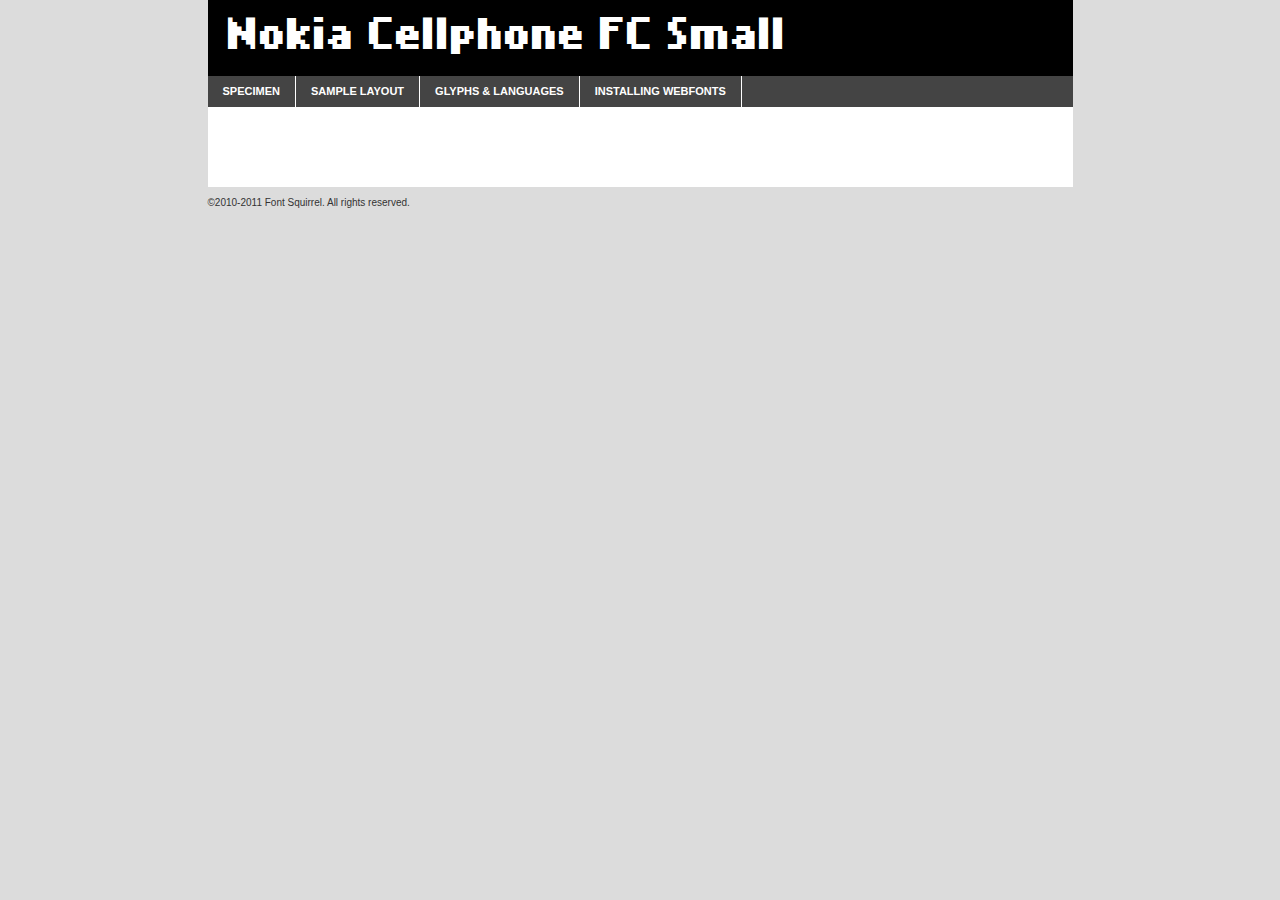
<file: fontkit/nokiafc22-demo.html>
<!DOCTYPE html PUBLIC "-//W3C//DTD XHTML 1.0 Transitional//EN"
	"http://www.w3.org/TR/xhtml1/DTD/xhtml1-transitional.dtd">

<html xmlns="http://www.w3.org/1999/xhtml" xml:lang="en" lang="en">
<head>
	<meta http-equiv="Content-Type" content="text/html; charset=utf-8" />
	<script src="http://ajax.googleapis.com/ajax/libs/jquery/1.7.2/jquery.min.js" type="text/javascript" charset="utf-8"></script>
	<script src="specimen_files/easytabs.js" type="text/javascript" charset="utf-8"></script>
	<link rel="stylesheet" href="specimen_files/specimen_stylesheet.css" type="text/css" charset="utf-8" />
	<link rel="stylesheet" href="stylesheet.css" type="text/css" charset="utf-8" />

	<style type="text/css">
					body{
				font-family: 'nokia_cellphone_fcsmall';
							}
		</style>

	<title>Nokia Cellphone FC Small Specimen</title>
	
	
	<script type="text/javascript" charset="utf-8">
		$(document).ready(function() {
			$('#container').easyTabs({defaultContent:1});
		});
	</script>
</head>

<body>
<div id="container">
	<div id="header">
		Nokia Cellphone FC Small	</div>
	<ul class="tabs">
		<li><a href="#specimen">Specimen</a></li>
		<li><a href="#layout">Sample Layout</a></li>
				<li><a href="#glyphs">Glyphs &amp; Languages</a></li>
		<li><a href="#installing">Installing Webfonts</a></li>
		
	</ul>
	
	<div id="main_content">

		
			<div id="specimen">
		
				<div class="section">
					<div class="grid12 firstcol">
						<div class="huge">AaBb</div>
					</div>
				</div>
		
				<div class="section">
					<div class="glyph_range">A&#x200B;B&#x200b;C&#x200b;D&#x200b;E&#x200b;F&#x200b;G&#x200b;H&#x200b;I&#x200b;J&#x200b;K&#x200b;L&#x200b;M&#x200b;N&#x200b;O&#x200b;P&#x200b;Q&#x200b;R&#x200b;S&#x200b;T&#x200b;U&#x200b;V&#x200b;W&#x200b;X&#x200b;Y&#x200b;Z&#x200b;a&#x200b;b&#x200b;c&#x200b;d&#x200b;e&#x200b;f&#x200b;g&#x200b;h&#x200b;i&#x200b;j&#x200b;k&#x200b;l&#x200b;m&#x200b;n&#x200b;o&#x200b;p&#x200b;q&#x200b;r&#x200b;s&#x200b;t&#x200b;u&#x200b;v&#x200b;w&#x200b;x&#x200b;y&#x200b;z&#x200b;1&#x200b;2&#x200b;3&#x200b;4&#x200b;5&#x200b;6&#x200b;7&#x200b;8&#x200b;9&#x200b;0&#x200b;&amp;&#x200b;.&#x200b;,&#x200b;?&#x200b;!&#x200b;&#64;&#x200b;(&#x200b;)&#x200b;#&#x200b;$&#x200b;%&#x200b;*&#x200b;+&#x200b;-&#x200b;=&#x200b;:&#x200b;;</div>
				</div>
				<div class="section">
					<div class="grid12 firstcol">
						<table class="sample_table">
							<tr><td>10</td><td class="size10">abcdefghijklmnopqrstuvwxyzABCDEFGHIJKLMNOPQRSTUVWXYZ0123456789abcdefghijklmnopqrstuvwxyzABCDEFGHIJKLMNOPQRSTUVWXYZ0123456789abcdefghijklmnopqrstuvwxyzABCDEFGHIJKLMNOPQRSTUVWXYZ</td></tr>
							<tr><td>11</td><td class="size11">abcdefghijklmnopqrstuvwxyzABCDEFGHIJKLMNOPQRSTUVWXYZ0123456789abcdefghijklmnopqrstuvwxyzABCDEFGHIJKLMNOPQRSTUVWXYZ0123456789abcdefghijklmnopqrstuvwxyzABCDEFGHIJKLMNOPQRSTUVWXYZ</td></tr>
							<tr><td>12</td><td class="size12">abcdefghijklmnopqrstuvwxyzABCDEFGHIJKLMNOPQRSTUVWXYZ0123456789abcdefghijklmnopqrstuvwxyzABCDEFGHIJKLMNOPQRSTUVWXYZ0123456789abcdefghijklmnopqrstuvwxyzABCDEFGHIJKLMNOPQRSTUVWXYZ</td></tr>
							<tr><td>13</td><td class="size13">abcdefghijklmnopqrstuvwxyzABCDEFGHIJKLMNOPQRSTUVWXYZ0123456789abcdefghijklmnopqrstuvwxyzABCDEFGHIJKLMNOPQRSTUVWXYZ0123456789abcdefghijklmnopqrstuvwxyzABCDEFGHIJKLMNOPQRSTUVWXYZ</td></tr>
							<tr><td>14</td><td class="size14">abcdefghijklmnopqrstuvwxyzABCDEFGHIJKLMNOPQRSTUVWXYZ0123456789abcdefghijklmnopqrstuvwxyzABCDEFGHIJKLMNOPQRSTUVWXYZ0123456789abcdefghijklmnopqrstuvwxyzABCDEFGHIJKLMNOPQRSTUVWXYZ</td></tr>
							<tr><td>16</td><td class="size16">abcdefghijklmnopqrstuvwxyzABCDEFGHIJKLMNOPQRSTUVWXYZ0123456789abcdefghijklmnopqrstuvwxyzABCDEFGHIJKLMNOPQRSTUVWXYZ</td></tr>
							<tr><td>18</td><td class="size18">abcdefghijklmnopqrstuvwxyzABCDEFGHIJKLMNOPQRSTUVWXYZ0123456789abcdefghijklmnopqrstuvwxyzABCDEFGHIJKLMNOPQRSTUVWXYZ</td></tr>
							<tr><td>20</td><td class="size20">abcdefghijklmnopqrstuvwxyzABCDEFGHIJKLMNOPQRSTUVWXYZ0123456789abcdefghijklmnopqrstuvwxyzABCDEFGHIJKLMNOPQRSTUVWXYZ</td></tr>
							<tr><td>24</td><td class="size24">abcdefghijklmnopqrstuvwxyzABCDEFGHIJKLMNOPQRSTUVWXYZ0123456789abcdefghijklmnopqrstuvwxyzABCDEFGHIJKLMNOPQRSTUVWXYZ</td></tr>
							<tr><td>30</td><td class="size30">abcdefghijklmnopqrstuvwxyzABCDEFGHIJKLMNOPQRSTUVWXYZ0123456789abcdefghijklmnopqrstuvwxyzABCDEFGHIJKLMNOPQRSTUVWXYZ</td></tr>
							<tr><td>36</td><td class="size36">abcdefghijklmnopqrstuvwxyzABCDEFGHIJKLMNOPQRSTUVWXYZ0123456789abcdefghijklmnopqrstuvwxyzABCDEFGHIJKLMNOPQRSTUVWXYZ</td></tr>
							<tr><td>48</td><td class="size48">abcdefghijklmnopqrstuvwxyzABCDEFGHIJKLMNOPQRSTUVWXYZ0123456789abcdefghijklmnopqrstuvwxyzABCDEFGHIJKLMNOPQRSTUVWXYZ</td></tr>
							<tr><td>60</td><td class="size60">abcdefghijklmnopqrstuvwxyzABCDEFGHIJKLMNOPQRSTUVWXYZ0123456789abcdefghijklmnopqrstuvwxyzABCDEFGHIJKLMNOPQRSTUVWXYZ</td></tr>
							<tr><td>72</td><td class="size72">abcdefghijklmnopqrstuvwxyzABCDEFGHIJKLMNOPQRSTUVWXYZ0123456789abcdefghijklmnopqrstuvwxyzABCDEFGHIJKLMNOPQRSTUVWXYZ</td></tr>
							<tr><td>90</td><td class="size90">abcdefghijklmnopqrstuvwxyzABCDEFGHIJKLMNOPQRSTUVWXYZ0123456789abcdefghijklmnopqrstuvwxyzABCDEFGHIJKLMNOPQRSTUVWXYZ</td></tr>
						</table>
				
					</div>
			
				</div>
		
		
		
								<div class="section" id="bodycomparison">


										<div id="xheight">
				<div class="fontbody">&#x25FC;&#x25FC;&#x25FC;&#x25FC;&#x25FC;&#x25FC;&#x25FC;&#x25FC;&#x25FC;&#x25FC;&#x25FC;&#x25FC;&#x25FC;&#x25FC;&#x25FC;&#x25FC;&#x25FC;&#x25FC;&#x25FC;&#x25FC;&#x25FC;&#x25FC;&#x25FC;&#x25FC;&#x25FC;&#x25FC;&#x25FC;&#x25FC;&#x25FC;&#x25FC;&#x25FC;&#x25FC;&#x25FC;&#x25FC;&#x25FC;&#x25FC;&#x25FC;&#x25FC;&#x25FC;&#x25FC;&#x25FC;&#x25FC;&#x25FC;&#x25FC;&#x25FC;&#x25FC;&#x25FC;&#x25FC;&#x25FC;&#x25FC;&#x25FC;&#x25FC;&#x25FC;&#x25FC;&#x25FC;&#x25FC;&#x25FC;&#x25FC;&#x25FC;&#x25FC;&#x25FC;&#x25FC;&#x25FC;&#x25FC;&#x25FC;&#x25FC;&#x25FC;&#x25FC;&#x25FC;&#x25FC;&#x25FC;&#x25FC;&#x25FC;&#x25FC;&#x25FC;&#x25FC;&#x25FC;&#x25FC;&#x25FC;&#x25FC;&#x25FC;&#x25FC;&#x25FC;&#x25FC;&#x25FC;&#x25FC;&#x25FC;&#x25FC;&#x25FC;&#x25FC;&#x25FC;&#x25FC;&#x25FC;&#x25FC;&#x25FC;&#x25FC;&#x25FC;&#x25FC;&#x25FC;body</div><div class="arialbody">body</div><div class="verdanabody">body</div><div class="georgiabody">body</div></div>
										<div class="fontbody" style="z-index:1">
											body<span>Nokia Cellphone FC Small</span>
										</div>
										<div class="arialbody" style="z-index:1">
											body<span>Arial</span>
										</div>
										<div class="verdanabody" style="z-index:1">
											body<span>Verdana</span>
										</div>
										<div class="georgiabody" style="z-index:1">
											body<span>Georgia</span>
										</div>



								</div>
		
		
				<div class="section psample psample_row1" id="">
					
					<div class="grid2 firstcol">
						<p class="size10"><span>10.</span>Aenean lacinia bibendum nulla sed consectetur. Fusce dapibus, tellus ac cursus commodo, tortor mauris condimentum nibh, ut fermentum massa justo sit amet risus. Nullam id dolor id nibh ultricies vehicula ut id elit. Cum sociis natoque penatibus et magnis dis parturient montes, nascetur ridiculus mus. Nulla vitae elit libero, a pharetra augue.</p>
			
					</div>
					<div class="grid3">
						<p class="size11"><span>11.</span>Aenean lacinia bibendum nulla sed consectetur. Fusce dapibus, tellus ac cursus commodo, tortor mauris condimentum nibh, ut fermentum massa justo sit amet risus. Nullam id dolor id nibh ultricies vehicula ut id elit. Cum sociis natoque penatibus et magnis dis parturient montes, nascetur ridiculus mus. Nulla vitae elit libero, a pharetra augue.</p>
			
					</div>
					<div class="grid3">
						<p class="size12"><span>12.</span>Aenean lacinia bibendum nulla sed consectetur. Fusce dapibus, tellus ac cursus commodo, tortor mauris condimentum nibh, ut fermentum massa justo sit amet risus. Nullam id dolor id nibh ultricies vehicula ut id elit. Cum sociis natoque penatibus et magnis dis parturient montes, nascetur ridiculus mus. Nulla vitae elit libero, a pharetra augue.</p>
			
					</div>
					<div class="grid4">
						<p class="size13"><span>13.</span>Aenean lacinia bibendum nulla sed consectetur. Fusce dapibus, tellus ac cursus commodo, tortor mauris condimentum nibh, ut fermentum massa justo sit amet risus. Nullam id dolor id nibh ultricies vehicula ut id elit. Cum sociis natoque penatibus et magnis dis parturient montes, nascetur ridiculus mus. Nulla vitae elit libero, a pharetra augue.</p>
			
					</div>
					<div class="white_blend"></div>
					
				</div>
				<div class="section psample psample_row2" id="">
					<div class="grid3 firstcol">
						<p class="size14"><span>14.</span>Aenean lacinia bibendum nulla sed consectetur. Fusce dapibus, tellus ac cursus commodo, tortor mauris condimentum nibh, ut fermentum massa justo sit amet risus. Nullam id dolor id nibh ultricies vehicula ut id elit. Cum sociis natoque penatibus et magnis dis parturient montes, nascetur ridiculus mus. Nulla vitae elit libero, a pharetra augue.</p>
			
					</div>
					<div class="grid4">
						<p class="size16"><span>16.</span>Aenean lacinia bibendum nulla sed consectetur. Fusce dapibus, tellus ac cursus commodo, tortor mauris condimentum nibh, ut fermentum massa justo sit amet risus. Nullam id dolor id nibh ultricies vehicula ut id elit. Cum sociis natoque penatibus et magnis dis parturient montes, nascetur ridiculus mus. Nulla vitae elit libero, a pharetra augue.</p>
			
					</div>
					<div class="grid5">
						<p class="size18"><span>18.</span>Aenean lacinia bibendum nulla sed consectetur. Fusce dapibus, tellus ac cursus commodo, tortor mauris condimentum nibh, ut fermentum massa justo sit amet risus. Nullam id dolor id nibh ultricies vehicula ut id elit. Cum sociis natoque penatibus et magnis dis parturient montes, nascetur ridiculus mus. Nulla vitae elit libero, a pharetra augue.</p>
			
					</div>

					<div class="white_blend"></div>

				</div>
				
				<div class="section psample psample_row3" id="">
					<div class="grid5 firstcol">
						<p class="size20"><span>20.</span>Aenean lacinia bibendum nulla sed consectetur. Fusce dapibus, tellus ac cursus commodo, tortor mauris condimentum nibh, ut fermentum massa justo sit amet risus. Nullam id dolor id nibh ultricies vehicula ut id elit. Cum sociis natoque penatibus et magnis dis parturient montes, nascetur ridiculus mus. Nulla vitae elit libero, a pharetra augue.</p>
					</div>
					<div class="grid7">
						<p class="size24"><span>24.</span>Aenean lacinia bibendum nulla sed consectetur. Fusce dapibus, tellus ac cursus commodo, tortor mauris condimentum nibh, ut fermentum massa justo sit amet risus. Nullam id dolor id nibh ultricies vehicula ut id elit. Cum sociis natoque penatibus et magnis dis parturient montes, nascetur ridiculus mus. Nulla vitae elit libero, a pharetra augue.</p>
					</div>
					
					<div class="white_blend"></div>
					
				</div>
				
				<div class="section psample psample_row4" id="">
					<div class="grid12 firstcol">
						<p class="size30"><span>30.</span>Aenean lacinia bibendum nulla sed consectetur. Fusce dapibus, tellus ac cursus commodo, tortor mauris condimentum nibh, ut fermentum massa justo sit amet risus. Nullam id dolor id nibh ultricies vehicula ut id elit. Cum sociis natoque penatibus et magnis dis parturient montes, nascetur ridiculus mus. Nulla vitae elit libero, a pharetra augue.</p>
					</div>
					<div class="white_blend"></div>
					
				</div>
				
				
				
				<div class="section psample psample_row1 fullreverse">
					<div class="grid2 firstcol">
						<p class="size10"><span>10.</span>Aenean lacinia bibendum nulla sed consectetur. Fusce dapibus, tellus ac cursus commodo, tortor mauris condimentum nibh, ut fermentum massa justo sit amet risus. Nullam id dolor id nibh ultricies vehicula ut id elit. Cum sociis natoque penatibus et magnis dis parturient montes, nascetur ridiculus mus. Nulla vitae elit libero, a pharetra augue.</p>
			
					</div>
					<div class="grid3">
						<p class="size11"><span>11.</span>Aenean lacinia bibendum nulla sed consectetur. Fusce dapibus, tellus ac cursus commodo, tortor mauris condimentum nibh, ut fermentum massa justo sit amet risus. Nullam id dolor id nibh ultricies vehicula ut id elit. Cum sociis natoque penatibus et magnis dis parturient montes, nascetur ridiculus mus. Nulla vitae elit libero, a pharetra augue.</p>
			
					</div>
					<div class="grid3">
						<p class="size12"><span>12.</span>Aenean lacinia bibendum nulla sed consectetur. Fusce dapibus, tellus ac cursus commodo, tortor mauris condimentum nibh, ut fermentum massa justo sit amet risus. Nullam id dolor id nibh ultricies vehicula ut id elit. Cum sociis natoque penatibus et magnis dis parturient montes, nascetur ridiculus mus. Nulla vitae elit libero, a pharetra augue.</p>
			
					</div>
					<div class="grid4">
						<p class="size13"><span>13.</span>Aenean lacinia bibendum nulla sed consectetur. Fusce dapibus, tellus ac cursus commodo, tortor mauris condimentum nibh, ut fermentum massa justo sit amet risus. Nullam id dolor id nibh ultricies vehicula ut id elit. Cum sociis natoque penatibus et magnis dis parturient montes, nascetur ridiculus mus. Nulla vitae elit libero, a pharetra augue.</p>
			
					</div>
					<div class="black_blend"></div>
					
				</div>
				
				<div class="section psample psample_row2 fullreverse">
					<div class="grid3 firstcol">
						<p class="size14"><span>14.</span>Aenean lacinia bibendum nulla sed consectetur. Fusce dapibus, tellus ac cursus commodo, tortor mauris condimentum nibh, ut fermentum massa justo sit amet risus. Nullam id dolor id nibh ultricies vehicula ut id elit. Cum sociis natoque penatibus et magnis dis parturient montes, nascetur ridiculus mus. Nulla vitae elit libero, a pharetra augue.</p>
			
					</div>
					<div class="grid4">
						<p class="size16"><span>16.</span>Aenean lacinia bibendum nulla sed consectetur. Fusce dapibus, tellus ac cursus commodo, tortor mauris condimentum nibh, ut fermentum massa justo sit amet risus. Nullam id dolor id nibh ultricies vehicula ut id elit. Cum sociis natoque penatibus et magnis dis parturient montes, nascetur ridiculus mus. Nulla vitae elit libero, a pharetra augue.</p>
			
					</div>
					<div class="grid5">
						<p class="size18"><span>18.</span>Aenean lacinia bibendum nulla sed consectetur. Fusce dapibus, tellus ac cursus commodo, tortor mauris condimentum nibh, ut fermentum massa justo sit amet risus. Nullam id dolor id nibh ultricies vehicula ut id elit. Cum sociis natoque penatibus et magnis dis parturient montes, nascetur ridiculus mus. Nulla vitae elit libero, a pharetra augue.</p>
			
					</div>
					<div class="black_blend"></div>

				</div>
				
				<div class="section psample fullreverse psample_row3" id="">
					<div class="grid5 firstcol">
						<p class="size20"><span>20.</span>Aenean lacinia bibendum nulla sed consectetur. Fusce dapibus, tellus ac cursus commodo, tortor mauris condimentum nibh, ut fermentum massa justo sit amet risus. Nullam id dolor id nibh ultricies vehicula ut id elit. Cum sociis natoque penatibus et magnis dis parturient montes, nascetur ridiculus mus. Nulla vitae elit libero, a pharetra augue.</p>
					</div>
					<div class="grid7">
						<p class="size24"><span>24.</span>Aenean lacinia bibendum nulla sed consectetur. Fusce dapibus, tellus ac cursus commodo, tortor mauris condimentum nibh, ut fermentum massa justo sit amet risus. Nullam id dolor id nibh ultricies vehicula ut id elit. Cum sociis natoque penatibus et magnis dis parturient montes, nascetur ridiculus mus. Nulla vitae elit libero, a pharetra augue.</p>
					</div>
					
					<div class="black_blend"></div>
					
				</div>
				
				<div class="section psample fullreverse psample_row4" id="" style="border-bottom: 20px #000 solid;">
					<div class="grid12 firstcol">
						<p class="size30"><span>30.</span>Aenean lacinia bibendum nulla sed consectetur. Fusce dapibus, tellus ac cursus commodo, tortor mauris condimentum nibh, ut fermentum massa justo sit amet risus. Nullam id dolor id nibh ultricies vehicula ut id elit. Cum sociis natoque penatibus et magnis dis parturient montes, nascetur ridiculus mus. Nulla vitae elit libero, a pharetra augue.</p>
					</div>
					<div class="black_blend"></div>
					
				</div>
				
				
				
				
			</div>
			
			<div id="layout">
				
				<div class="section">
					
					<div class="grid12 firstcol">
						<h1>Lorem Ipsum Dolor</h1>
						<h2>Etiam porta sem malesuada magna mollis euismod</h2>
						
						<p class="byline">By <a href="#link">Aenean Lacinia</a></p>
					</div>
				</div>
				<div class="section">
					<div class="grid8 firstcol">
						<p class="large">Donec sed odio dui. Morbi leo risus, porta ac consectetur ac, vestibulum at eros. Fusce dapibus, tellus ac cursus commodo, tortor mauris condimentum nibh, ut fermentum massa justo sit amet risus. </p>

						
						<h3>Pellentesque ornare sem</h3>

						<p>Maecenas sed diam eget risus varius blandit sit amet non magna. Maecenas faucibus mollis interdum. Donec ullamcorper nulla non metus auctor fringilla. Nullam id dolor id nibh ultricies vehicula ut id elit. Nullam id dolor id nibh ultricies vehicula ut id elit. </p>

						<p>Aenean eu leo quam. Pellentesque ornare sem lacinia quam venenatis vestibulum. Lorem ipsum dolor sit amet, consectetur adipiscing elit. Cum sociis natoque penatibus et magnis dis parturient montes, nascetur ridiculus mus. </p>

						<p>Nulla vitae elit libero, a pharetra augue. Praesent commodo cursus magna, vel scelerisque nisl consectetur et. Aenean lacinia bibendum nulla sed consectetur. </p>

						<p>Nullam quis risus eget urna mollis ornare vel eu leo. Nullam quis risus eget urna mollis ornare vel eu leo. Maecenas sed diam eget risus varius blandit sit amet non magna. Donec ullamcorper nulla non metus auctor fringilla. </p>

						<h3>Cras mattis consectetur</h3>

						<p>Aenean eu leo quam. Pellentesque ornare sem lacinia quam venenatis vestibulum. Aenean lacinia bibendum nulla sed consectetur. Integer posuere erat a ante venenatis dapibus posuere velit aliquet. Cras mattis consectetur purus sit amet fermentum. </p>

						<p>Nullam id dolor id nibh ultricies vehicula ut id elit. Nullam quis risus eget urna mollis ornare vel eu leo. Cras mattis consectetur purus sit amet fermentum.</p>
					</div>
					
					<div class="grid4 sidebar">
						
						<div class="box reverse">
							<p class="last">Nullam quis risus eget urna mollis ornare vel eu leo. Donec ullamcorper nulla non metus auctor fringilla. Cras mattis consectetur purus sit amet fermentum. Sed posuere consectetur est at lobortis. Lorem ipsum dolor sit amet, consectetur adipiscing elit. </p>
						</div>
						
						<p class="caption">Maecenas sed diam eget risus varius.</p>

						<p>Vestibulum id ligula porta felis euismod semper. Integer posuere erat a ante venenatis dapibus posuere velit aliquet. Vestibulum id ligula porta felis euismod semper. Sed posuere consectetur est at lobortis. Maecenas sed diam eget risus varius blandit sit amet non magna. Fusce dapibus, tellus ac cursus commodo, tortor mauris condimentum nibh, ut fermentum massa justo sit amet risus. </p>

					

						<p>Duis mollis, est non commodo luctus, nisi erat porttitor ligula, eget lacinia odio sem nec elit. Aenean lacinia bibendum nulla sed consectetur. Vivamus sagittis lacus vel augue laoreet rutrum faucibus dolor auctor. Aenean lacinia bibendum nulla sed consectetur. Nullam quis risus eget urna mollis ornare vel eu leo. </p>

						<p>Praesent commodo cursus magna, vel scelerisque nisl consectetur et. Donec ullamcorper nulla non metus auctor fringilla. Maecenas faucibus mollis interdum. Fusce dapibus, tellus ac cursus commodo, tortor mauris condimentum nibh, ut fermentum massa justo sit amet risus. </p>

					</div>
				</div>
				
			</div>


			



		<div id="glyphs">
			<div class="section">
				<div class="grid12 firstcol">
			
				<h1>Language Support</h1>
				<p>The subset of Nokia Cellphone FC Small in this kit supports the following languages:<br />
			
					Albanian, Basque, Breton, Chamorro, Danish, Dutch, English, Finnish, Frisian, Galician, German, Italian, Malagasy, Norwegian, Portuguese, Spanish, Swedish				</p>
				<h1>Glyph Chart</h1>
				<p>The subset of Nokia Cellphone FC Small in this kit includes all the glyphs listed below. Unicode entities are included above each glyph to help you insert individual characters into your layout.</p>
				<div id="glyph_chart">
			
																				 <div><p>&amp;#13;</p>&#13;</div>
																				 <div><p>&amp;#32;</p>&#32;</div>
																				 <div><p>&amp;#33;</p>&#33;</div>
																				 <div><p>&amp;#34;</p>&#34;</div>
																				 <div><p>&amp;#35;</p>&#35;</div>
																				 <div><p>&amp;#36;</p>&#36;</div>
																				 <div><p>&amp;#37;</p>&#37;</div>
																				 <div><p>&amp;#38;</p>&#38;</div>
																				 <div><p>&amp;#39;</p>&#39;</div>
																				 <div><p>&amp;#40;</p>&#40;</div>
																				 <div><p>&amp;#41;</p>&#41;</div>
																				 <div><p>&amp;#42;</p>&#42;</div>
																				 <div><p>&amp;#43;</p>&#43;</div>
																				 <div><p>&amp;#44;</p>&#44;</div>
																				 <div><p>&amp;#45;</p>&#45;</div>
																				 <div><p>&amp;#46;</p>&#46;</div>
																				 <div><p>&amp;#47;</p>&#47;</div>
																				 <div><p>&amp;#48;</p>&#48;</div>
																				 <div><p>&amp;#49;</p>&#49;</div>
																				 <div><p>&amp;#50;</p>&#50;</div>
																				 <div><p>&amp;#51;</p>&#51;</div>
																				 <div><p>&amp;#52;</p>&#52;</div>
																				 <div><p>&amp;#53;</p>&#53;</div>
																				 <div><p>&amp;#54;</p>&#54;</div>
																				 <div><p>&amp;#55;</p>&#55;</div>
																				 <div><p>&amp;#56;</p>&#56;</div>
																				 <div><p>&amp;#57;</p>&#57;</div>
																				 <div><p>&amp;#58;</p>&#58;</div>
																				 <div><p>&amp;#59;</p>&#59;</div>
																				 <div><p>&amp;#60;</p>&#60;</div>
																				 <div><p>&amp;#61;</p>&#61;</div>
																				 <div><p>&amp;#62;</p>&#62;</div>
																				 <div><p>&amp;#63;</p>&#63;</div>
																				 <div><p>&amp;#64;</p>&#64;</div>
																				 <div><p>&amp;#65;</p>&#65;</div>
																				 <div><p>&amp;#66;</p>&#66;</div>
																				 <div><p>&amp;#67;</p>&#67;</div>
																				 <div><p>&amp;#68;</p>&#68;</div>
																				 <div><p>&amp;#69;</p>&#69;</div>
																				 <div><p>&amp;#70;</p>&#70;</div>
																				 <div><p>&amp;#71;</p>&#71;</div>
																				 <div><p>&amp;#72;</p>&#72;</div>
																				 <div><p>&amp;#73;</p>&#73;</div>
																				 <div><p>&amp;#74;</p>&#74;</div>
																				 <div><p>&amp;#75;</p>&#75;</div>
																				 <div><p>&amp;#76;</p>&#76;</div>
																				 <div><p>&amp;#77;</p>&#77;</div>
																				 <div><p>&amp;#78;</p>&#78;</div>
																				 <div><p>&amp;#79;</p>&#79;</div>
																				 <div><p>&amp;#80;</p>&#80;</div>
																				 <div><p>&amp;#81;</p>&#81;</div>
																				 <div><p>&amp;#82;</p>&#82;</div>
																				 <div><p>&amp;#83;</p>&#83;</div>
																				 <div><p>&amp;#84;</p>&#84;</div>
																				 <div><p>&amp;#85;</p>&#85;</div>
																				 <div><p>&amp;#86;</p>&#86;</div>
																				 <div><p>&amp;#87;</p>&#87;</div>
																				 <div><p>&amp;#88;</p>&#88;</div>
																				 <div><p>&amp;#89;</p>&#89;</div>
																				 <div><p>&amp;#90;</p>&#90;</div>
																				 <div><p>&amp;#91;</p>&#91;</div>
																				 <div><p>&amp;#92;</p>&#92;</div>
																				 <div><p>&amp;#93;</p>&#93;</div>
																				 <div><p>&amp;#94;</p>&#94;</div>
																				 <div><p>&amp;#95;</p>&#95;</div>
																				 <div><p>&amp;#96;</p>&#96;</div>
																				 <div><p>&amp;#97;</p>&#97;</div>
																				 <div><p>&amp;#98;</p>&#98;</div>
																				 <div><p>&amp;#99;</p>&#99;</div>
																				 <div><p>&amp;#100;</p>&#100;</div>
																				 <div><p>&amp;#101;</p>&#101;</div>
																				 <div><p>&amp;#102;</p>&#102;</div>
																				 <div><p>&amp;#103;</p>&#103;</div>
																				 <div><p>&amp;#104;</p>&#104;</div>
																				 <div><p>&amp;#105;</p>&#105;</div>
																				 <div><p>&amp;#106;</p>&#106;</div>
																				 <div><p>&amp;#107;</p>&#107;</div>
																				 <div><p>&amp;#108;</p>&#108;</div>
																				 <div><p>&amp;#109;</p>&#109;</div>
																				 <div><p>&amp;#110;</p>&#110;</div>
																				 <div><p>&amp;#111;</p>&#111;</div>
																				 <div><p>&amp;#112;</p>&#112;</div>
																				 <div><p>&amp;#113;</p>&#113;</div>
																				 <div><p>&amp;#114;</p>&#114;</div>
																				 <div><p>&amp;#115;</p>&#115;</div>
																				 <div><p>&amp;#116;</p>&#116;</div>
																				 <div><p>&amp;#117;</p>&#117;</div>
																				 <div><p>&amp;#118;</p>&#118;</div>
																				 <div><p>&amp;#119;</p>&#119;</div>
																				 <div><p>&amp;#120;</p>&#120;</div>
																				 <div><p>&amp;#121;</p>&#121;</div>
																				 <div><p>&amp;#122;</p>&#122;</div>
																				 <div><p>&amp;#123;</p>&#123;</div>
																				 <div><p>&amp;#124;</p>&#124;</div>
																				 <div><p>&amp;#125;</p>&#125;</div>
																				 <div><p>&amp;#126;</p>&#126;</div>
																				 <div><p>&amp;#160;</p>&#160;</div>
																				 <div><p>&amp;#161;</p>&#161;</div>
																				 <div><p>&amp;#163;</p>&#163;</div>
																				 <div><p>&amp;#164;</p>&#164;</div>
																				 <div><p>&amp;#165;</p>&#165;</div>
																				 <div><p>&amp;#166;</p>&#166;</div>
																				 <div><p>&amp;#167;</p>&#167;</div>
																				 <div><p>&amp;#173;</p>&#173;</div>
																				 <div><p>&amp;#186;</p>&#186;</div>
																				 <div><p>&amp;#191;</p>&#191;</div>
																				 <div><p>&amp;#192;</p>&#192;</div>
																				 <div><p>&amp;#193;</p>&#193;</div>
																				 <div><p>&amp;#194;</p>&#194;</div>
																				 <div><p>&amp;#195;</p>&#195;</div>
																				 <div><p>&amp;#196;</p>&#196;</div>
																				 <div><p>&amp;#197;</p>&#197;</div>
																				 <div><p>&amp;#198;</p>&#198;</div>
																				 <div><p>&amp;#199;</p>&#199;</div>
																				 <div><p>&amp;#200;</p>&#200;</div>
																				 <div><p>&amp;#201;</p>&#201;</div>
																				 <div><p>&amp;#202;</p>&#202;</div>
																				 <div><p>&amp;#203;</p>&#203;</div>
																				 <div><p>&amp;#204;</p>&#204;</div>
																				 <div><p>&amp;#205;</p>&#205;</div>
																				 <div><p>&amp;#206;</p>&#206;</div>
																				 <div><p>&amp;#207;</p>&#207;</div>
																				 <div><p>&amp;#209;</p>&#209;</div>
																				 <div><p>&amp;#210;</p>&#210;</div>
																				 <div><p>&amp;#211;</p>&#211;</div>
																				 <div><p>&amp;#212;</p>&#212;</div>
																				 <div><p>&amp;#213;</p>&#213;</div>
																				 <div><p>&amp;#214;</p>&#214;</div>
																				 <div><p>&amp;#216;</p>&#216;</div>
																				 <div><p>&amp;#217;</p>&#217;</div>
																				 <div><p>&amp;#218;</p>&#218;</div>
																				 <div><p>&amp;#219;</p>&#219;</div>
																				 <div><p>&amp;#220;</p>&#220;</div>
																				 <div><p>&amp;#221;</p>&#221;</div>
																				 <div><p>&amp;#223;</p>&#223;</div>
																				 <div><p>&amp;#224;</p>&#224;</div>
																				 <div><p>&amp;#225;</p>&#225;</div>
																				 <div><p>&amp;#226;</p>&#226;</div>
																				 <div><p>&amp;#227;</p>&#227;</div>
																				 <div><p>&amp;#228;</p>&#228;</div>
																				 <div><p>&amp;#229;</p>&#229;</div>
																				 <div><p>&amp;#230;</p>&#230;</div>
																				 <div><p>&amp;#231;</p>&#231;</div>
																				 <div><p>&amp;#232;</p>&#232;</div>
																				 <div><p>&amp;#233;</p>&#233;</div>
																				 <div><p>&amp;#234;</p>&#234;</div>
																				 <div><p>&amp;#235;</p>&#235;</div>
																				 <div><p>&amp;#236;</p>&#236;</div>
																				 <div><p>&amp;#237;</p>&#237;</div>
																				 <div><p>&amp;#238;</p>&#238;</div>
																				 <div><p>&amp;#239;</p>&#239;</div>
																				 <div><p>&amp;#241;</p>&#241;</div>
																				 <div><p>&amp;#242;</p>&#242;</div>
																				 <div><p>&amp;#243;</p>&#243;</div>
																				 <div><p>&amp;#244;</p>&#244;</div>
																				 <div><p>&amp;#245;</p>&#245;</div>
																				 <div><p>&amp;#246;</p>&#246;</div>
																				 <div><p>&amp;#248;</p>&#248;</div>
																				 <div><p>&amp;#249;</p>&#249;</div>
																				 <div><p>&amp;#250;</p>&#250;</div>
																				 <div><p>&amp;#251;</p>&#251;</div>
																				 <div><p>&amp;#252;</p>&#252;</div>
																				 <div><p>&amp;#253;</p>&#253;</div>
																				 <div><p>&amp;#255;</p>&#255;</div>
																				 <div><p>&amp;#376;</p>&#376;</div>
																				 <div><p>&amp;#710;</p>&#710;</div>
																				 <div><p>&amp;#8192;</p>&#8192;</div>
																				 <div><p>&amp;#8193;</p>&#8193;</div>
																				 <div><p>&amp;#8194;</p>&#8194;</div>
																				 <div><p>&amp;#8195;</p>&#8195;</div>
																				 <div><p>&amp;#8196;</p>&#8196;</div>
																				 <div><p>&amp;#8197;</p>&#8197;</div>
																				 <div><p>&amp;#8198;</p>&#8198;</div>
																				 <div><p>&amp;#8199;</p>&#8199;</div>
																				 <div><p>&amp;#8200;</p>&#8200;</div>
																				 <div><p>&amp;#8201;</p>&#8201;</div>
																				 <div><p>&amp;#8202;</p>&#8202;</div>
																				 <div><p>&amp;#8208;</p>&#8208;</div>
																				 <div><p>&amp;#8209;</p>&#8209;</div>
																				 <div><p>&amp;#8210;</p>&#8210;</div>
																				 <div><p>&amp;#8211;</p>&#8211;</div>
																				 <div><p>&amp;#8212;</p>&#8212;</div>
																				 <div><p>&amp;#8217;</p>&#8217;</div>
																				 <div><p>&amp;#8239;</p>&#8239;</div>
																				 <div><p>&amp;#8287;</p>&#8287;</div>
																				 <div><p>&amp;#8364;</p>&#8364;</div>
																				 <div><p>&amp;#9724;</p>&#9724;</div>
																																						</div>	
				</div>
		
		
			</div>
		</div>
		
		
		<div id="specs">
			
		</div>
	
		<div id="installing">
			<div class="section">
				<div class="grid7 firstcol">
					<h1>Installing Webfonts</h1>
					
					<p>Webfonts are supported by all major browser platforms but not all in the same way. There are currently four different font formats that must be included in order to target all browsers. This includes TTF, WOFF, EOT and SVG.</p>
					
					<h2>1. Upload your webfonts</h2>
					<p>You must upload your webfont kit to your website. They should be in or near the same directory as your CSS files.</p>
					
					<h2>2. Include the webfont stylesheet</h2>
					<p>A special CSS @font-face declaration helps the various browsers select the appropriate font it needs without causing you a bunch of headaches. Learn more about this syntax by reading the <a href="http://www.fontspring.com/blog/further-hardening-of-the-bulletproof-syntax">Fontspring blog post</a> about it. The code for it is as follows:</p>


<code>
@font-face{ 
	font-family: 'MyWebFont';
	src: url('WebFont.eot');
	src: url('WebFont.eot?#iefix') format('embedded-opentype'),
	     url('WebFont.woff') format('woff'),
	     url('WebFont.ttf') format('truetype'),
	     url('WebFont.svg#webfont') format('svg');
}
</code>

	<p>We've already gone ahead and generated the code for you. All you have to do is link to the stylesheet in your HTML, like this:</p>
	<code>&lt;link rel=&quot;stylesheet&quot; href=&quot;stylesheet.css&quot; type=&quot;text/css&quot; charset=&quot;utf-8&quot; /&gt;</code>

					<h2>3. Modify your own stylesheet</h2>
					<p>To take advantage of your new fonts, you must tell your stylesheet to use them. Look at the original @font-face declaration above and find the property called "font-family." The name linked there will be what you use to reference the font. Prepend that webfont name to the font stack in the "font-family" property, inside the selector you want to change. For example:</p>
<code>p { font-family: 'WebFont', Arial, sans-serif; }</code>

<h2>4. Test</h2>
<p>Getting webfonts to work cross-browser <em>can</em> be tricky. Use the information in the sidebar to help you if you find that fonts aren't loading in a particular browser.</p>
				</div>
				
				<div class="grid5 sidebar">
					<div class="box">
						<h2>Troubleshooting<br />Font-Face Problems</h2>
						<p>Having trouble getting your webfonts to load in your new website? Here are some tips to sort out what might be the problem.</p>

						<h3>Fonts not showing in any browser</h3>

						<p>This sounds like you need to work on the plumbing. You either did not upload the fonts to the correct directory, or you did not link the fonts properly in the CSS. If you've confirmed that all this is correct and you still have a problem, take a look at your .htaccess file and see if requests are getting intercepted.</p>

						<h3>Fonts not loading in iPhone or iPad</h3>

						<p>The most common problem here is that you are serving the fonts from an IIS server. IIS refuses to serve files that have unknown MIME types. If that is the case, you must set the MIME type for SVG to "image/svg+xml" in the server settings. Follow these instructions from Microsoft if you need help.</p>

						<h3>Fonts not loading in Firefox</h3>

						<p>The primary reason for this failure? You are still using a version Firefox older than 3.5. So upgrade already! If that isn't it, then you are very likely serving fonts from a different domain. Firefox requires that all font assets be served from the same domain. Lastly it is possible that you need to add WOFF to your list of MIME types (if you are serving via IIS.)</p>

						<h3>Fonts not loading in IE</h3>

						<p>Are you looking at Internet Explorer on an actual Windows machine or are you cheating by using a service like Adobe BrowserLab? Many of these screenshot services do not render @font-face for IE. Best to test it on a real machine.</p>

						<h3>Fonts not loading in IE9</h3>

						<p>IE9, like Firefox, requires that fonts be served from the same domain as the website. Make sure that is the case.</p>
					</div>
				</div>
			</div>
			
		</div>
	
	</div>
	<div id="footer">
		<p>&copy;2010-2011 Font Squirrel. All rights reserved.</p>
	</div>
</div>
</body>
</html>
</file>
<file: fontkit/stylesheet.css>
/* Generated by Font Squirrel (http://www.fontsquirrel.com) on July 22, 2015 */



@font-face {
    font-family: 'nokia_cellphone_fcsmall';
    src: url('nokiafc22-webfont.eot');
    src: url('nokiafc22-webfont.eot?#iefix') format('embedded-opentype'),
         url('nokiafc22-webfont.woff2') format('woff2'),
         url('nokiafc22-webfont.woff') format('woff'),
         url('nokiafc22-webfont.ttf') format('truetype'),
         url('nokiafc22-webfont.svg#nokia_cellphone_fcsmall') format('svg');
    font-weight: normal;
    font-style: normal;

}
</file>
<file: fontkit/specimen_files/specimen_stylesheet.css>
@import url('grid_12-825-55-15.css');

/*  
	CSS Reset by Eric Meyer - Released under Public Domain
    http://meyerweb.com/eric/tools/css/reset/
*/
html, body, div, span, applet, object, iframe,
h1, h2, h3, h4, h5, h6, p, blockquote, pre,
a, abbr, acronym, address, big, cite, code,
del, dfn, em, font, img, ins, kbd, q, s, samp,
small, strike, strong, sub, sup, tt, var,
b, u, i, center, dl, dt, dd, ol, ul, li,
fieldset, form, label, legend, table, 
caption, tbody, tfoot, thead, tr, th, td 
                  {margin: 0;padding: 0;border: 0;outline: 0;
                  font-size: 100%;vertical-align: baseline;
                  background: transparent;}
body              {line-height: 1;}
ol, ul            {list-style: none;}
blockquote, q     {quotes: none;}
blockquote:before, blockquote:after,
q:before, q:after {content: '';	content: none;}
:focus            {outline: 0;}
ins               {text-decoration: none;}
del               {text-decoration: line-through;}
table             {border-collapse: collapse;border-spacing: 0;}




body {
	color: #000;
	background-color: #dcdcdc;
}

a {
	text-decoration: none;
	color: #1883ba;
}

h1{
	font-size: 32px;
	font-weight: normal;
	font-style: normal;
	margin-bottom: 18px;
}

h2{
	font-size: 18px;
}

#container {
	width: 865px;
	margin: 0px auto;
}


#header {
	padding: 20px;
	font-size: 36px;
	background-color: #000;
	color: #fff;
}

#header span {
	color: #666;
}
#main_content {
	background-color: #fff;
	padding: 60px 20px 20px;
}


#footer p {
	margin: 0;
	padding-top: 10px;
	padding-bottom: 50px;
	color: #333;
	font: 10px Arial, sans-serif;
}

.tabs {
	width: 100%;
	height: 31px;
	background-color: #444;
}
.tabs li {
	float:  left;
	margin: 0;
	overflow: hidden;
	background-color: #444;
}
.tabs li a {
	display: block;
	color: #fff;
	text-decoration: none;
	font: bold 11px/11px 'Arial';
	text-transform: uppercase;
	padding: 10px 15px;
	border-right: 1px solid #fff;
}

.tabs li a:hover {
		background-color: #00b3ff;

}

.tabs li.active a {
	color:  #000;
	background-color: #fff;
}



div.huge {
	
	font-size: 300px;
	line-height: 1em;
	padding: 0;
	letter-spacing: -.02em;
	overflow: hidden;
}
div.glyph_range {
	font-size: 72px;
	line-height: 1.1em;
}

.size10{ font-size: 10px; }
.size11{ font-size: 11px; }
.size12{ font-size: 12px; }
.size13{ font-size: 13px; }
.size14{ font-size: 14px; }
.size16{ font-size: 16px; }
.size18{ font-size: 18px; }
.size20{ font-size: 20px; }
.size24{ font-size: 24px; }
.size30{ font-size: 30px; }
.size36{ font-size: 36px; }
.size48{ font-size: 48px; }
.size60{ font-size: 60px; }
.size72{ font-size: 72px; }
.size90{ font-size: 90px; }


.psample_row1 {	height: 120px;}
.psample_row1 {	height: 120px;}
.psample_row2 {	height: 160px;}
.psample_row3 {	height: 160px;}
.psample_row4 {	height: 160px;}

.psample {
	overflow: hidden;
	position: relative;
}
.psample p {
	line-height: 1.3em;
	display: block;
	overflow: hidden;
	margin: 0;
}

.psample span {
	margin-right: .5em;
}

.white_blend {
	width: 100%;
	height: 61px;
	background-image: url([data-uri]);
	position: absolute;
	bottom: 0;
}
.black_blend {
	width: 100%;
	height: 61px;
	background-image: url([data-uri]);
	position: absolute;
	bottom: 0;
}
.fullreverse {
	background:  #000 !important;
	color:  #fff !important;
	margin-left: -20px;
	padding-left: 20px;
	margin-right: -20px;
	padding-right: 20px;
	padding: 20px;
	margin-bottom:0;
}


.sample_table td {
	padding-top: 3px;
	padding-bottom:5px;
	padding-left: 5px;
	vertical-align: middle;
	line-height: 1.2em;
}

.sample_table td:first-child {
	background-color: #eee;
	text-align: right;
	padding-right: 5px;
	padding-left: 0;
	padding: 5px;
	font: 11px/12px "Courier New", Courier, mono;
}

code {
	white-space: pre;
	background-color: #eee;
	display: block;
	padding: 10px;
	margin-bottom: 18px;
	overflow: auto;
}


.bottom,.last 	{margin-bottom:0 !important; padding-bottom:0 !important;}

.box  { 
  padding: 18px; 
  margin-bottom: 18px; 
  background: #eee; 
}

.reverse,.reversed { background:  #000 !important;color:  #fff !important; border: none !important;}

#bodycomparison {
	position: relative;
	overflow: hidden;
	font-size: 72px;
	height: 90px;
	white-space: nowrap;
}

#bodycomparison div{
	font-size: 72px;
	line-height: 90px;
	display: inline;
	margin: 0 15px 0 0;
	padding: 0;
}

#bodycomparison div span{
	font: 10px Arial;
	position: absolute;
	left: 0;
}
#xheight {
	float: none;
	position: absolute;
	color: #d9f3ff;
	font-size: 72px;
	line-height: 90px;
}

.fontbody {
 position: relative;
}
.arialbody{
	font-family: Arial;
	position: relative;
}
.verdanabody{
	font-family: Verdana;
	position: relative;
}
.georgiabody{
	font-family: Georgia;
	position: relative;
}

/* @group Layout page
 */

#layout h1 {
	font-size: 36px;
	line-height: 42px;
	font-weight: normal;
	font-style: normal;
}

#layout h2 {
	font-size: 24px;
	line-height: 23px;
	font-weight: normal;
	font-style: normal;
}

#layout h3 {
	font-size: 22px;
	line-height: 1.4em;
	margin-top: 1em;
	font-weight: normal;
	font-style: normal;
}


#layout p.byline {
	font-size: 12px;
	margin-top: 18px;
	line-height: 12px;
	margin-bottom: 0;
}
#layout p {
	font-size: 14px;
	line-height: 21px;
	margin-bottom: .5em;
}

#layout p.large{
	font-size: 18px;
	line-height: 26px;
}

#layout .sidebar p{
	font-size: 12px;
	line-height: 1.4em;
}

#layout p.caption {
	font-size: 10px;
	margin-top: -16px;
	margin-bottom: 18px;
}

/* @end */

/* @group Glyphs */

#glyph_chart div{
	background-color: #d9f3ff;
	color: black;
	float: left;
	font-size: 36px;
	height: 1.2em;
	line-height: 1.2em;
	margin-bottom: 1px;
	margin-right: 1px;
	text-align: center;
	width: 1.2em;
	position: relative;
	padding: .6em .2em .2em;
}

#glyph_chart div p {
	position: absolute;
	left: 0;
	top: 0;
	display: block;
	text-align: center;
	font: bold 9px Arial, sans-serif;
	background-color: #3a768f;
	width: 100%;
	color: #fff;
	padding: 2px 0;
}


#glyphs h1 {
	font-family: Arial, sans-serif;
}
/* @end */

/* @group Installing */

#installing {
	font: 13px Arial, sans-serif;
}

#installing p,
#glyphs p{
	line-height: 1.2em;
	margin-bottom: 18px;
	font: 13px Arial, sans-serif;
}



#installing h3{
	font-size: 15px;
	margin-top: 18px;
}

/* @end */

#rendering h1 {
	font-family: Arial, sans-serif;
}
.render_table td {
	font: 11px "Courier New", Courier, mono;
	vertical-align: middle;
}
</file>
